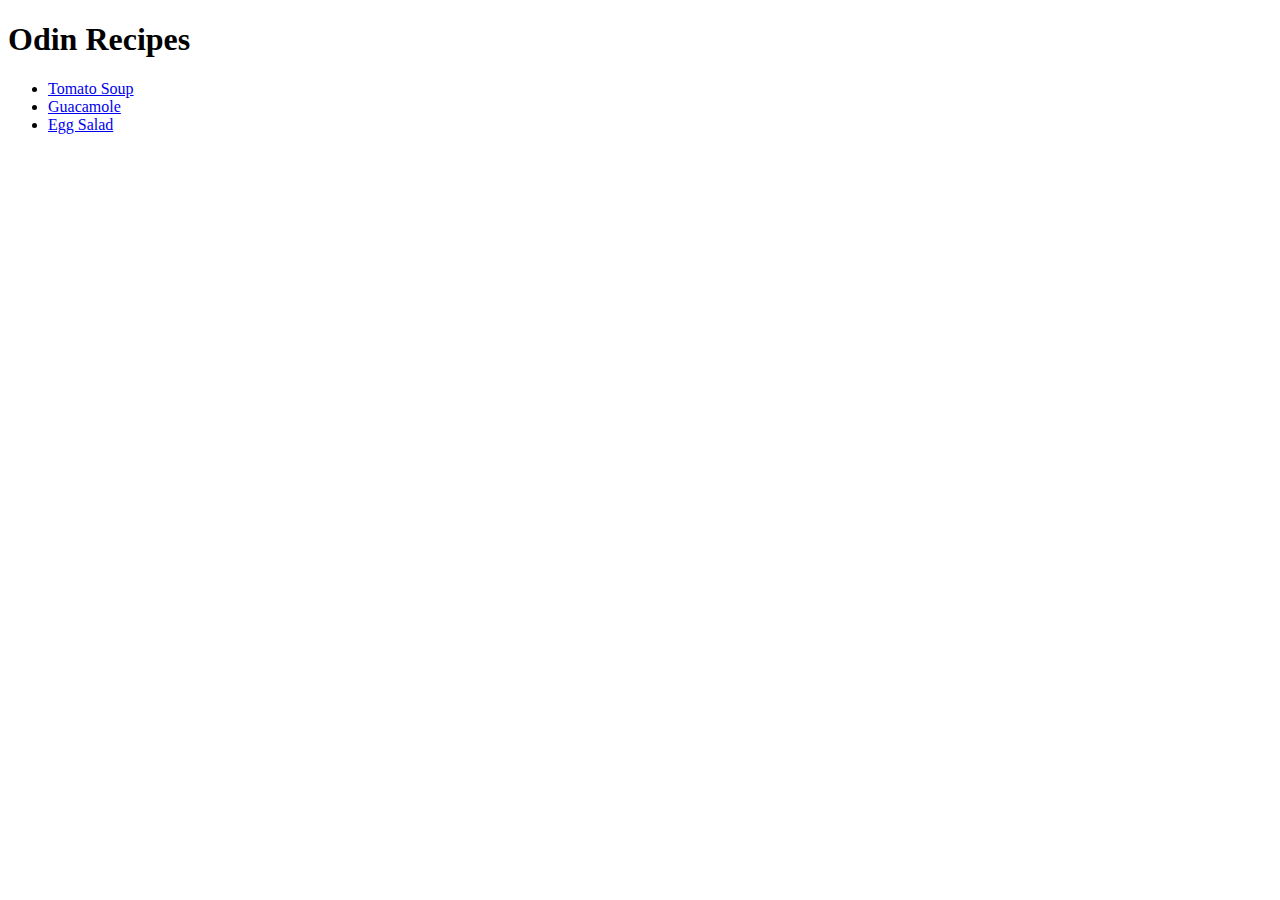
<file: index.html>
<!DOCTYPE html>
<html lang="en">
<head>
    <meta charset="UTF-8">
    <meta name="viewport" content="width=
    , initial-scale=1.0">
    <title>Recipe Project</title>
</head>
<body>
    <h1>Odin Recipes</h1>
    <ul>
        <li><a href="recipes/tomato-soup.html">Tomato Soup</a></li>
        <li><a href="recipes/guacamole.html">Guacamole</a></li>
        <li><a href="recipes/egg-salad.html">Egg Salad</a></li>
    </ul>
</body>
</html>
</file>
